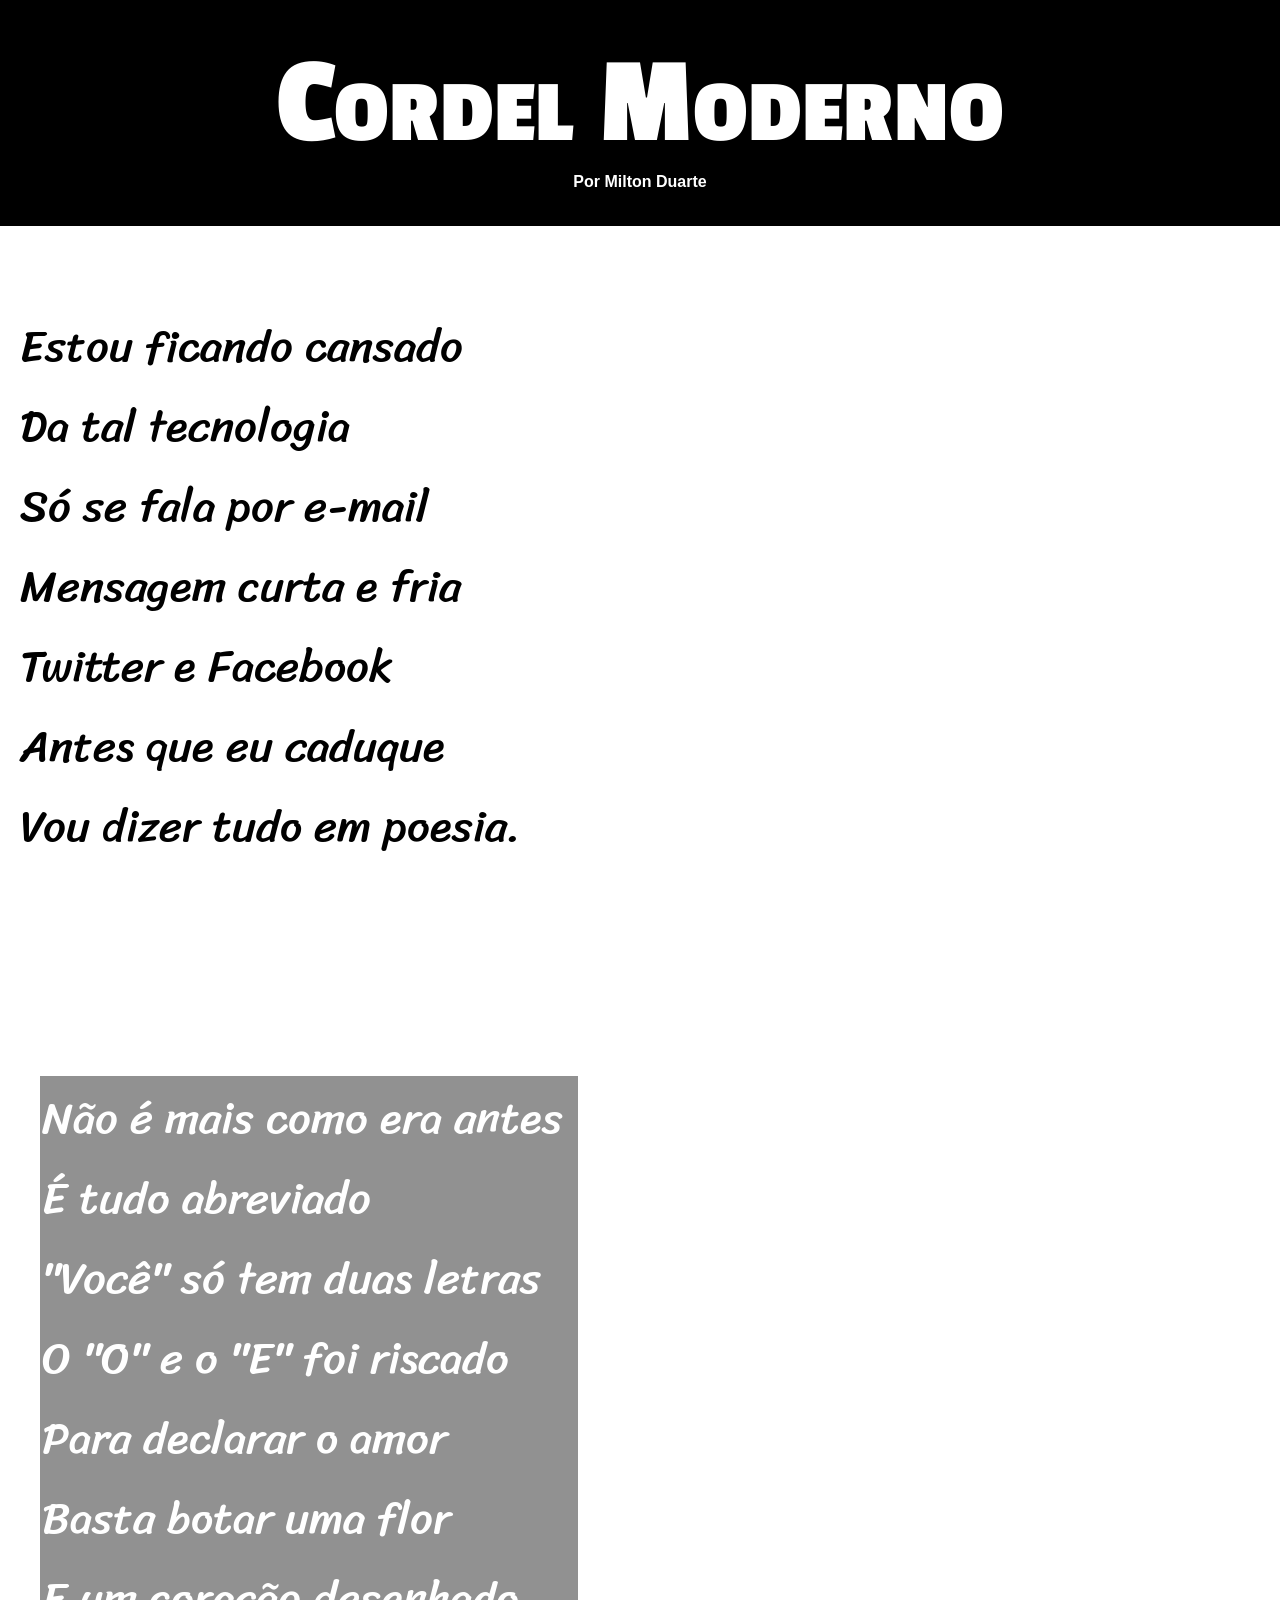
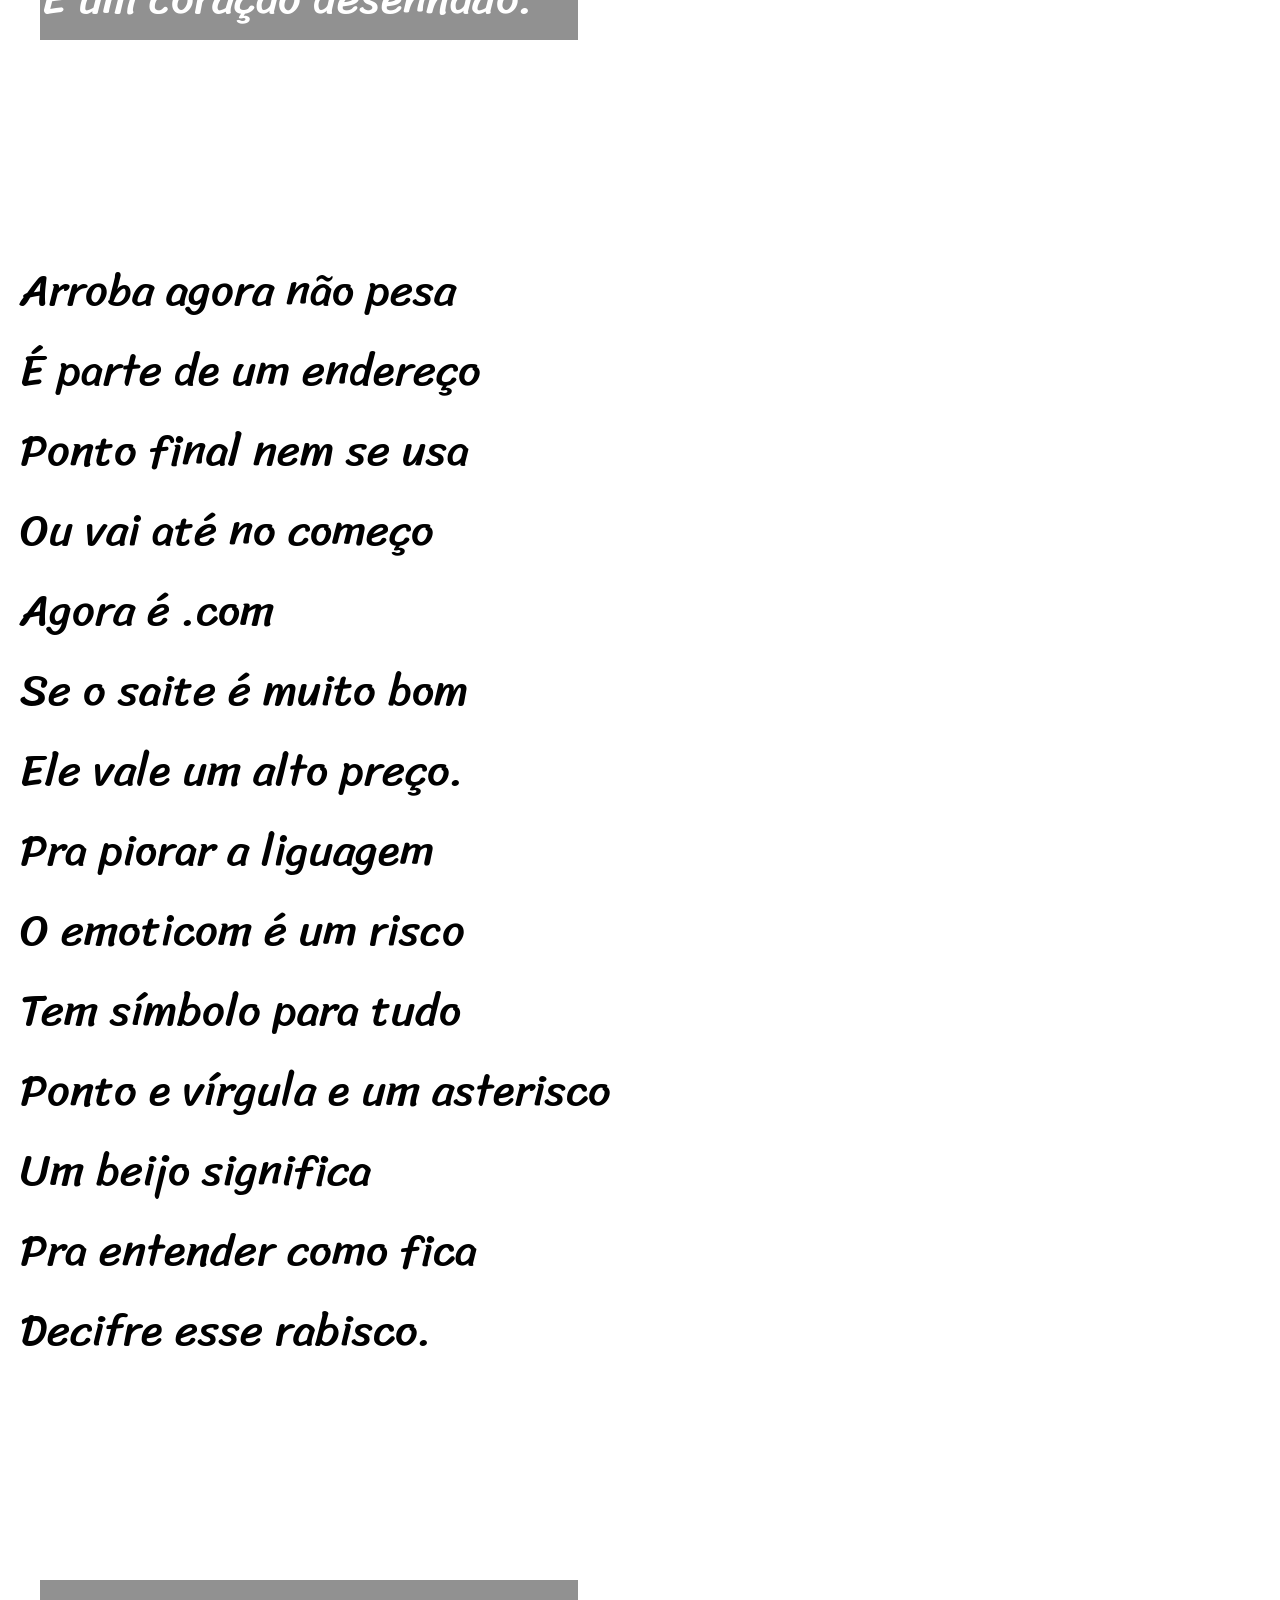
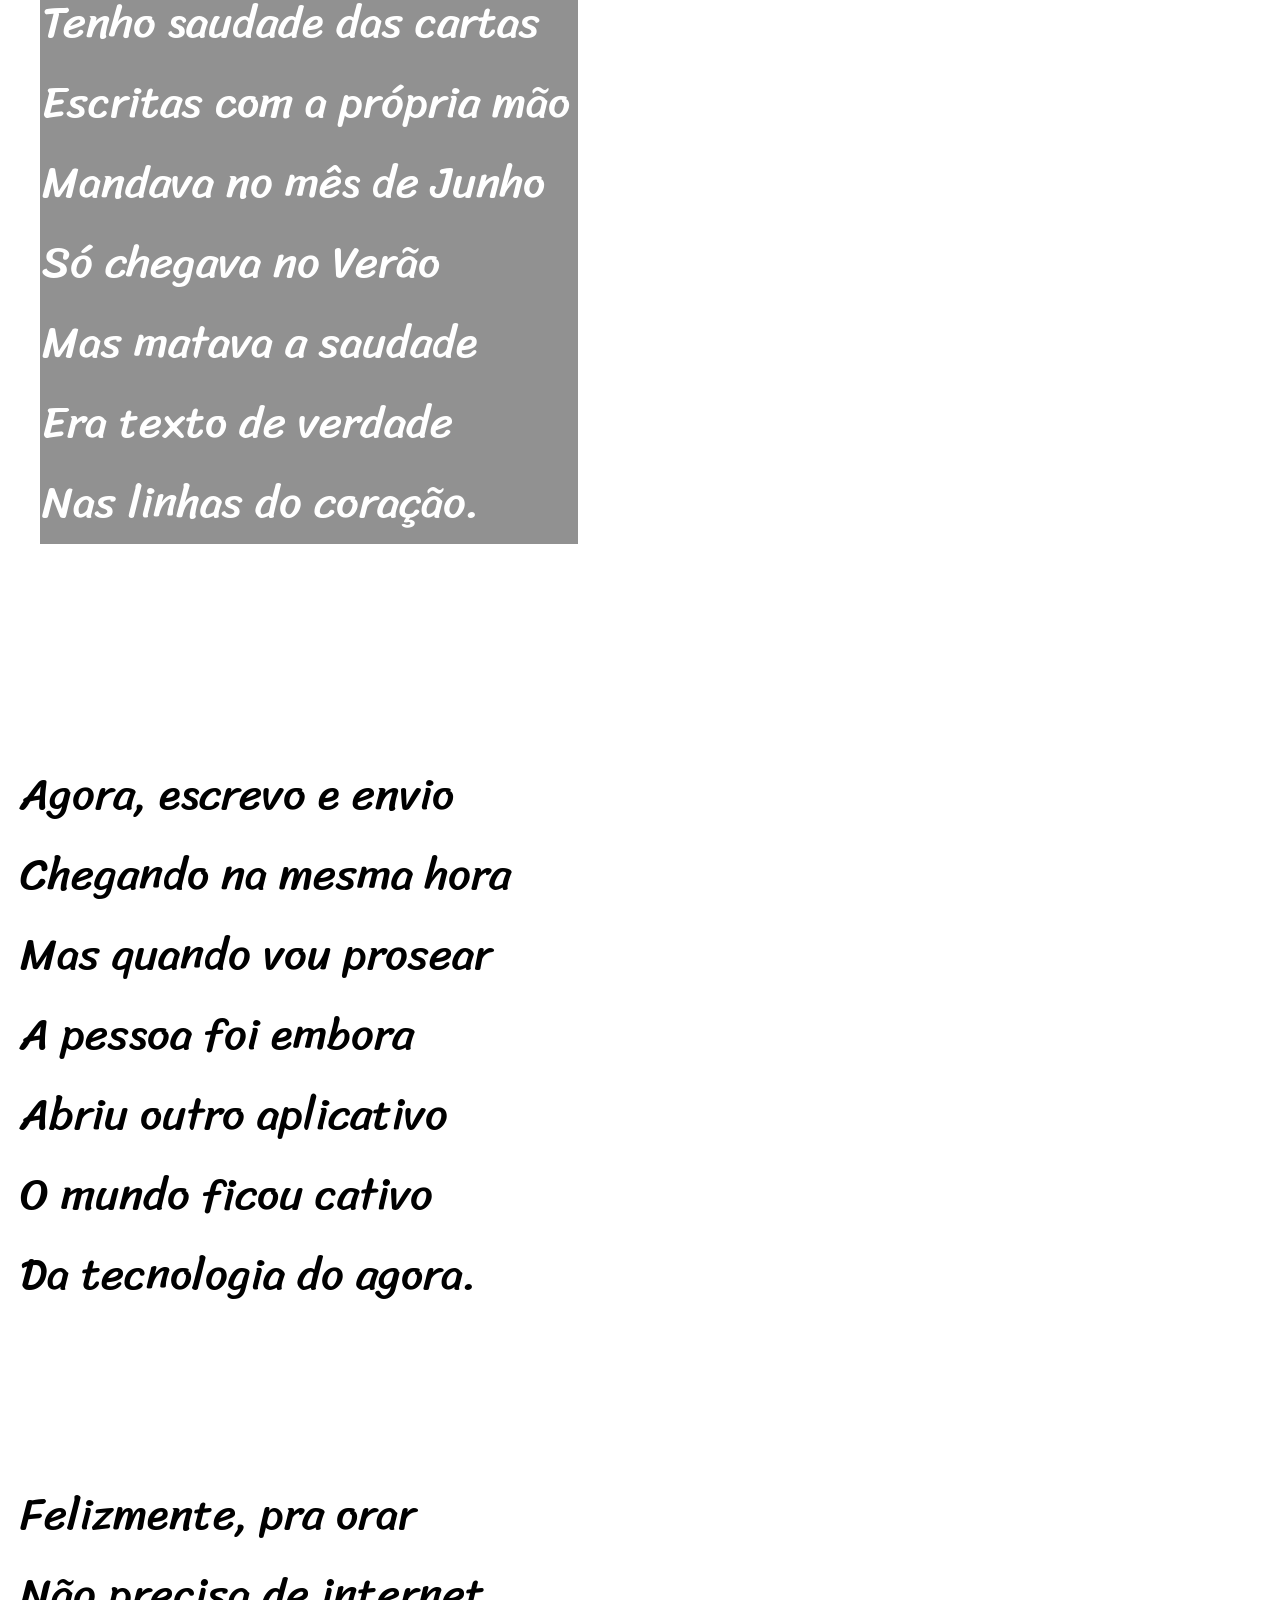
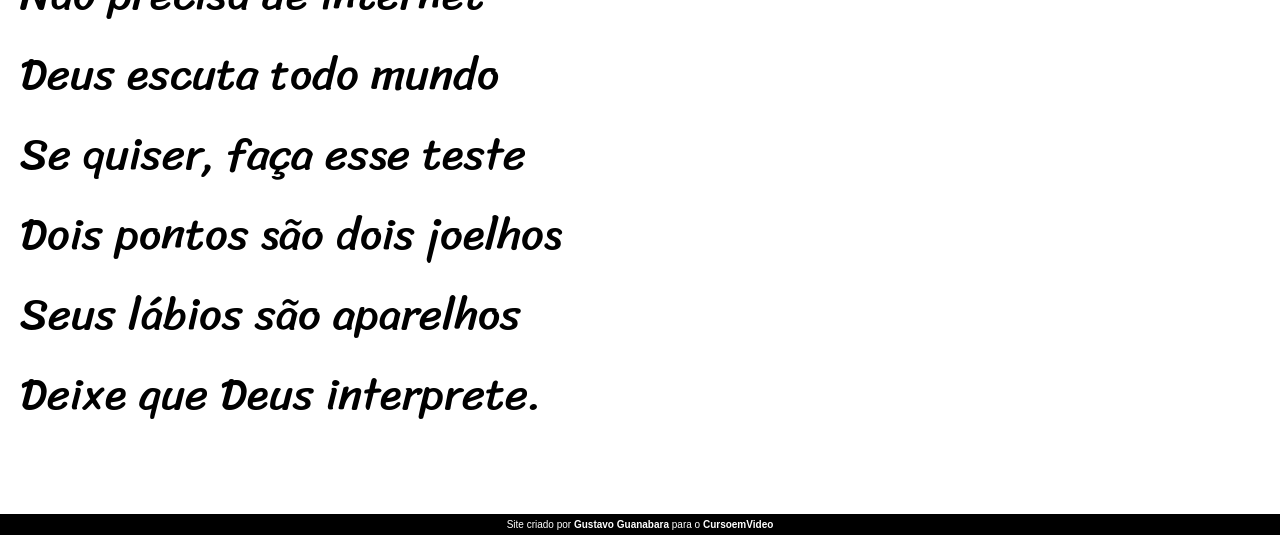
<file: desafios/d012 - Cordel (solo)/index.html>
<!DOCTYPE html>
<html lang="pt-br">
<head>
    <meta charset="UTF-8">
    <meta name="viewport" content="width=device-width, initial-scale=1.0">
    <link rel="stylesheet" href="style.css">
    <title>Cordel Moderno</title>
</head>
<body>
    <header>
        <h1><span>C</span>ORDEL <span>M</span>ODERNO</h1>
        <h2>Por <a href="https://www.recantodasletras.com.br/poesias/3186743" target="_blank">Milton Duarte</a></h2>
    </header>
    
    <main>
        <section class="text-without-photo">
            <p>
                Estou ficando cansado <br>
                Da tal tecnologia <br>
                Só se fala por e-mail <br>
                Mensagem curta e fria <br>
                Twitter e Facebook <br>
                Antes que eu caduque <br>
                Vou dizer tudo em poesia.
            </p>
        </section>
        <section class="text-with-photo">
            <div class="box-photo" id="sunflower">
                <div class="box-text">
                    <p>
                        Não é mais como era antes <br>
                        É tudo abreviado <br>
                        "Você" só tem duas letras <br>
                        O "O" e o "E" foi riscado <br>
                        Para declarar o amor <br>
                        Basta botar uma flor <br>
                        E um coração desenhado.
                    </p>
                </div>
            </div>
        </section>
        <section class="text-without-photo">
            <p>
                Arroba agora não pesa <br>
                É parte de um endereço <br>
                Ponto final nem se usa <br>
                Ou vai até no começo <br>
                Agora é .com <br>
                Se o saite é muito bom <br>
                Ele vale um alto preço.
            </p>
            <p>
                Pra piorar a liguagem <br>
                O emoticom é um risco <br>
                Tem símbolo para tudo <br>
                Ponto e vírgula e um asterisco <br>
                Um beijo significa <br>
                Pra entender como fica <br>
                Decifre esse rabisco.
            </p>
        </section>
        <section class="text-with-photo">
            <div class="box-photo" id="letters">
                <div class="box-text">
                    <p>
                        Tenho saudade das cartas <br>
                        Escritas com a própria mão <br>
                        Mandava no mês de Junho <br>
                        Só chegava no Verão <br>
                        Mas matava a saudade <br>
                        Era texto de verdade <br>
                        Nas linhas do coração.
                    </p>
                </div>
            </div>
        </section>
        <section class="text-without-photo">
            <p>
                Agora, escrevo e envio <br>
                Chegando na mesma hora <br>
                Mas quando vou prosear <br>
                A pessoa foi embora <br>
                Abriu outro aplicativo <br>
                O mundo ficou cativo <br>
                Da tecnologia do agora.
            </p>
        </section>
        <section class="text-without-photo">
            <p>
                Felizmente, pra orar <br>
                Não precisa de internet <br>
                Deus escuta todo mundo <br>
                Se quiser, faça esse teste <br>
                Dois pontos são dois joelhos <br>
                Seus lábios são aparelhos <br>
                Deixe que Deus interprete.
            </p>
        </section>
    </main>

    <footer>
        <p>Site criado por <a href="https://gustavoguanabara.github.io/" target="_blank">Gustavo Guanabara</a> para o <a href="https://www.cursoemvideo.com/" target="_blank">CursoemVideo</a></p>
    </footer>
</body>
</html>
</file>
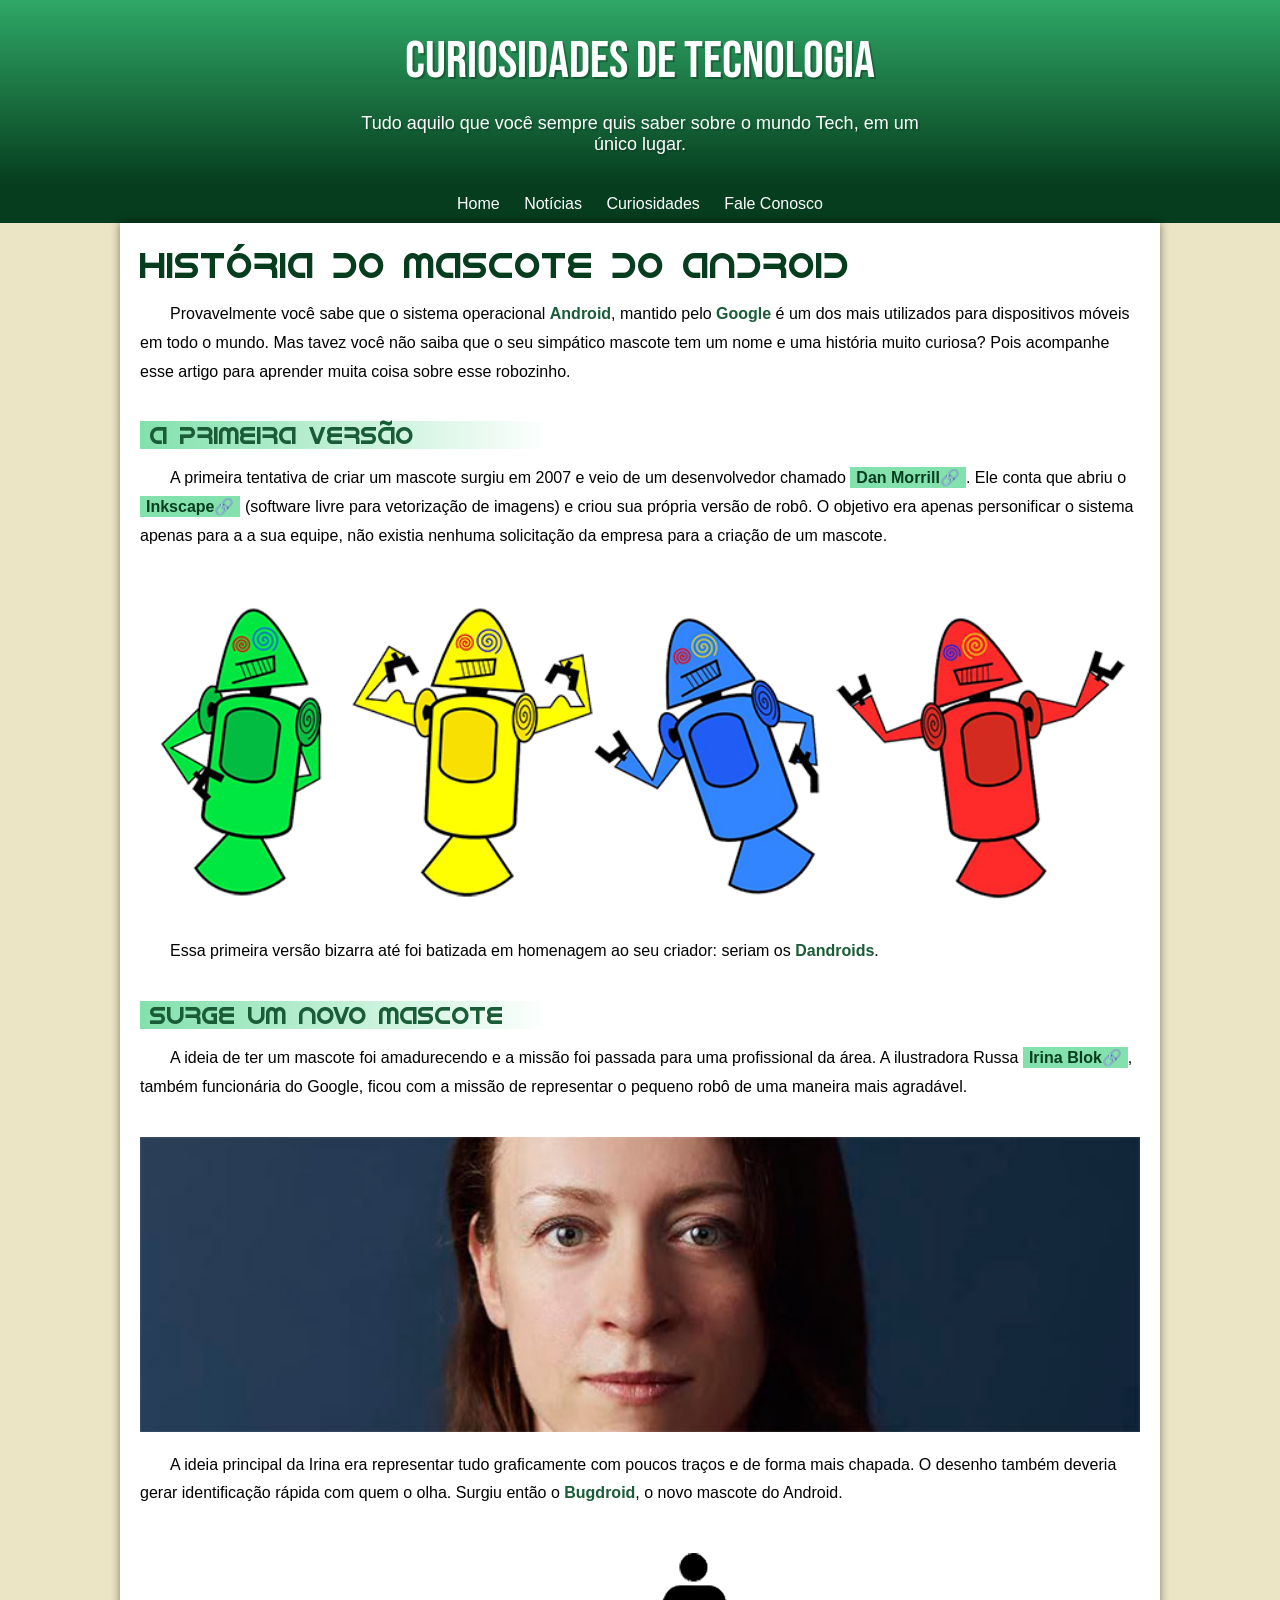
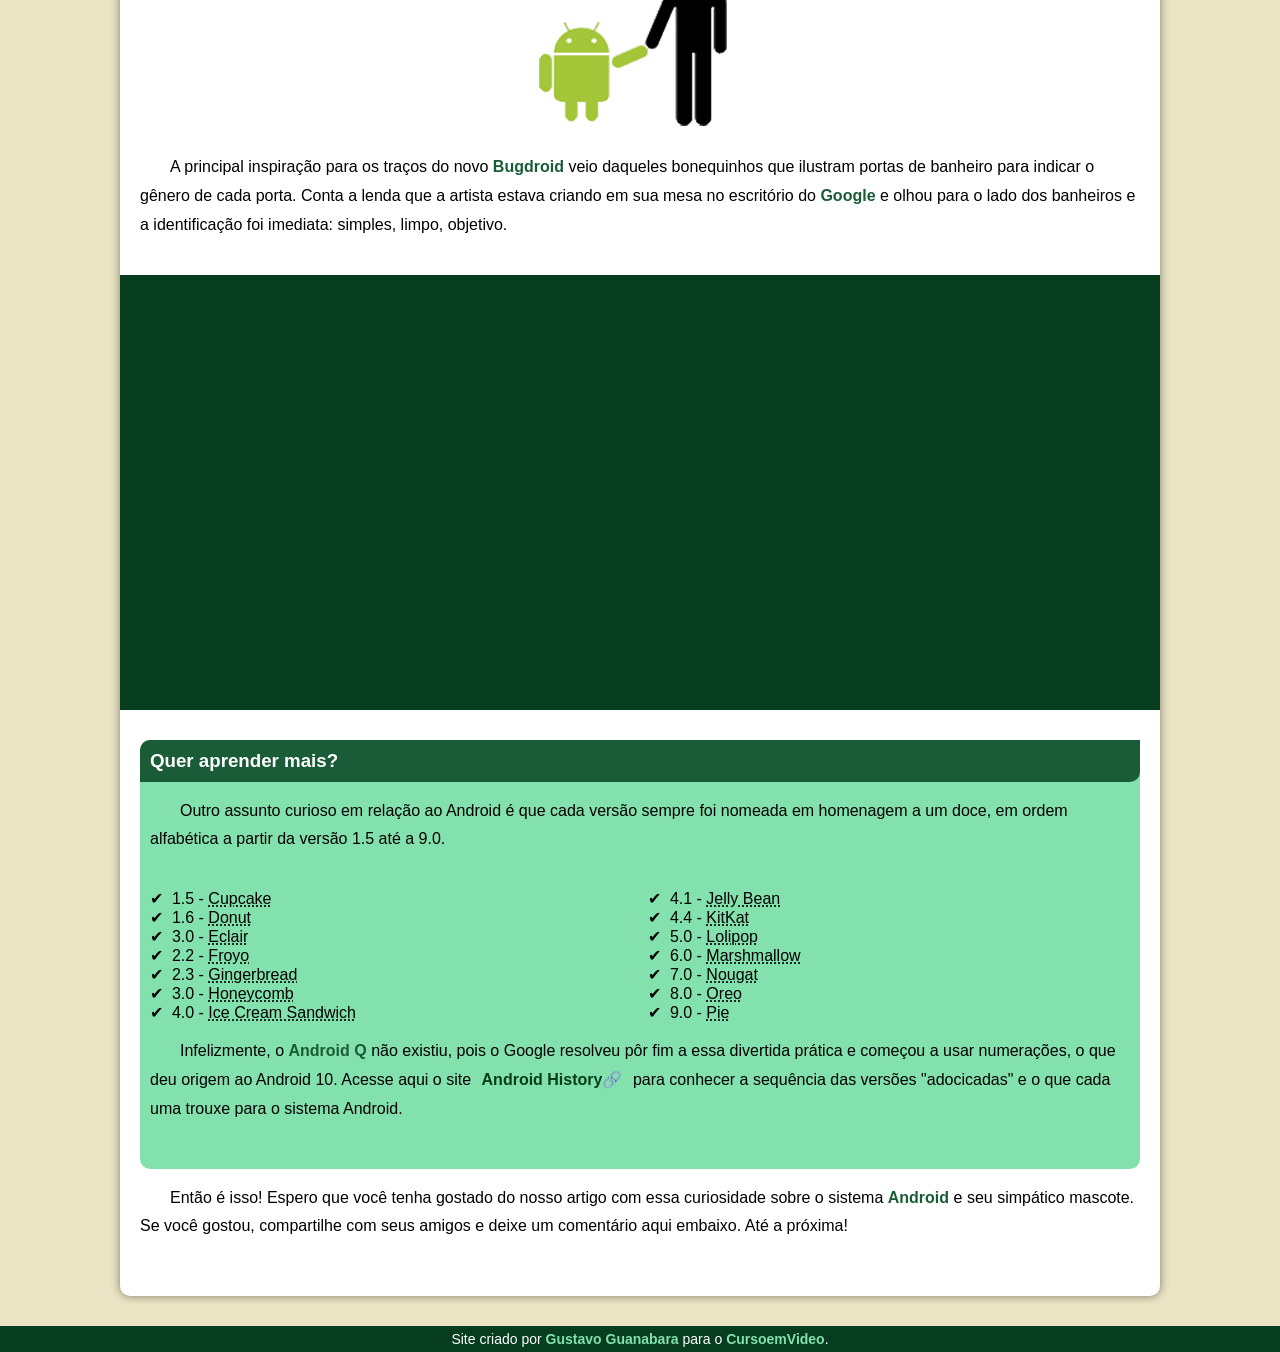
<file: d010 - Bugdroid/android.html>
<!DOCTYPE html>
<html lang="pt-br">

<head>
    <meta charset="UTF-8">
    <meta name="viewport" content="width=device-width, initial-scale=1.0">
    <title>Como surgiu o mascote do Android?</title>
    <link rel="shortcut icon" href="imagens/favicon.ico" type="image/x-icon">
    <link rel="stylesheet" href="estilos/style.css">
</head>

<body>
    <header>
        <h1>Curiosidades de Tecnologia</h1>
        <p>Tudo aquilo que você sempre quis saber sobre o mundo Tech, em um único lugar.</p>
    </header>
    <nav>
        <a href="#">Home</a>
        <a href="#">Notícias</a>
        <a href="#">Curiosidades</a>
        <a href="#">Fale Conosco</a>
    </nav>
    <main>
        <article>
            <h1>História do Mascote do Android</h1>

            <p>Provavelmente você sabe que o sistema operacional <strong>Android</strong>, mantido pelo
                <strong>Google</strong> é um dos mais utilizados para dispositivos móveis em todo o mundo. Mas tavez
                você não saiba que o seu simpático mascote tem um nome e uma história muito curiosa? Pois acompanhe esse
                artigo para aprender muita coisa sobre esse robozinho.</p>

            <h2>A primeira versão</h2>

            <p>A primeira tentativa de criar um mascote surgiu em 2007 e veio de um desenvolvedor chamado <a
                    href="https://androidcommunity.com/dan-morrill-shows-us-the-android-mascot-that-almost-was-20130103/"
                    target="_blank" class="externo">Dan Morrill</a>. Ele conta que abriu o <a href="https://inkscape.org/"
                    target="_blank" class="externo">Inkscape</a> (software livre para vetorização de imagens) e criou sua própria versão
                de robô. O objetivo era apenas personificar o sistema apenas para a a sua equipe, não existia nenhuma
                solicitação da empresa para a criação de um mascote.</p>

            <picture>
                <source media="(max-width: 670px)" srcset="imagens/dan-droids-pq.png">
                <img src="imagens/dan-droids.png" alt="Primeiros mascotes do Android, criados por Dan Morrill">
            </picture>

            <p>Essa primeira versão bizarra até foi batizada em homenagem ao seu criador: seriam os
                <strong>Dandroids</strong>.</p>

            <h2>Surge um novo mascote</h2>

            <p>A ideia de ter um mascote foi amadurecendo e a missão foi passada para uma profissional da área. A
                ilustradora Russa <a href="https://www.irinablok.com/" target="_blank" class="externo">Irina Blok</a>, também
                    funcionária do Google, ficou com a missão de representar o pequeno robô de uma maneira mais agradável.
                </p>

            <picture>
                <source media="(max-width: 670px)" srcset="imagens/irina-blok-pq.jpg">
                <img src="imagens/irina-blok.jpg" alt="Irina Blok, a criadora do Bugdroid">
            </picture>

            <p>A ideia principal da Irina era representar tudo graficamente com poucos traços e de forma mais chapada. O
                desenho também deveria gerar identificação rápida com quem o olha. Surgiu então o
                <strong>Bugdroid</strong>, o novo mascote do Android.</p>

            <img class="img-pq" src="imagens/bugdroid.png" alt="Bugdroid, o mascote do Android">

            <p>A principal inspiração para os traços do novo <strong>Bugdroid</strong> veio daqueles bonequinhos que
                ilustram portas de banheiro para indicar o gênero de cada porta. Conta a lenda que a artista estava
                criando em sua mesa no escritório do <strong>Google</strong> e olhou para o lado dos banheiros e a
                identificação foi imediata: simples, limpo, objetivo.</p>

            <div class="video">
                <iframe width="560" height="315" src="https://www.youtube.com/embed/l2UDgpLz20M?si=DMbXaKVFdIFbv1Ds"
                    title="YouTube video player" frameborder="0"
                    allow="accelerometer; autoplay; clipboard-write; encrypted-media; gyroscope; picture-in-picture; web-share"
                    referrerpolicy="strict-origin-when-cross-origin" allowfullscreen></iframe>
            </div>

            <aside>
                <h3>Quer aprender mais?</h3>
                <p>Outro assunto curioso em relação ao Android é que cada versão sempre foi nomeada em homenagem a um
                    doce, em ordem alfabética a partir da versão 1.5 até a 9.0.</p>
                <ul>
                    <li>1.5 - <abbr title="Bolo de Copo">Cupcake</abbr></li>
                    <li>1.6 - <abbr title="Rosquinha">Donut</abbr></li>
                    <li>3.0 - <abbr title="Bomba">Eclair</abbr></li>
                    <li>2.2 - <abbr title="Iogurte Congelado">Froyo</abbr></li>
                    <li>2.3 - <abbr title="Biscoito de Gengibre">Gingerbread</abbr></li>
                    <li>3.0 - <abbr title="Favo de Mel">Honeycomb</abbr></li>
                    <li>4.0 - <abbr title="Sanduíche de Sorvete">Ice Cream Sandwich</abbr></li>
                    <li>4.1 - <abbr title="Jujuba">Jelly Bean</abbr></li>
                    <li>4.4 - <abbr title="kitKat">KitKat</abbr></li>
                    <li>5.0 - <abbr title="Pirulito">Lolipop</abbr></li>
                    <li>6.0 - <abbr title="Marshmallow">Marshmallow</abbr></li>
                    <li>7.0 - <abbr title="Torrone">Nougat</abbr></li>
                    <li>8.0 - <abbr title="Oreo">Oreo</abbr></li>
                    <li>9.0 - <abbr title="Torta">Pie</abbr></li>
                </ul>
                <p>
                    Infelizmente, o <strong>Android Q</strong> não existiu, pois o Google resolveu pôr fim a essa
                    divertida prática e começou a usar numerações, o que deu origem ao Android 10.
                    Acesse aqui o site <a href="https://www.android.com/why-android/" target="_blank" class="externo">Android
                        History</a> para conhecer a sequência das versões "adocicadas" e o que cada uma trouxe para o
                    sistema Android.
                </p>
            </aside>

            <p>Então é isso! Espero que você tenha gostado do nosso artigo com essa curiosidade sobre o sistema
                <strong>Android</strong> e seu simpático mascote. Se você gostou, compartilhe com seus amigos e deixe um
                comentário aqui embaixo. Até a próxima!</p>
        </article>
    </main>
    <footer>
        <p>Site criado por <a href="https://gustavoguanabara.github.io/" target="_blank">Gustavo Guanabara</a> para o <a
                href="https://www.cursoemvideo.com/" target="_blank">CursoemVideo</a>.</p>
    </footer>
</body>

</html>
</file>
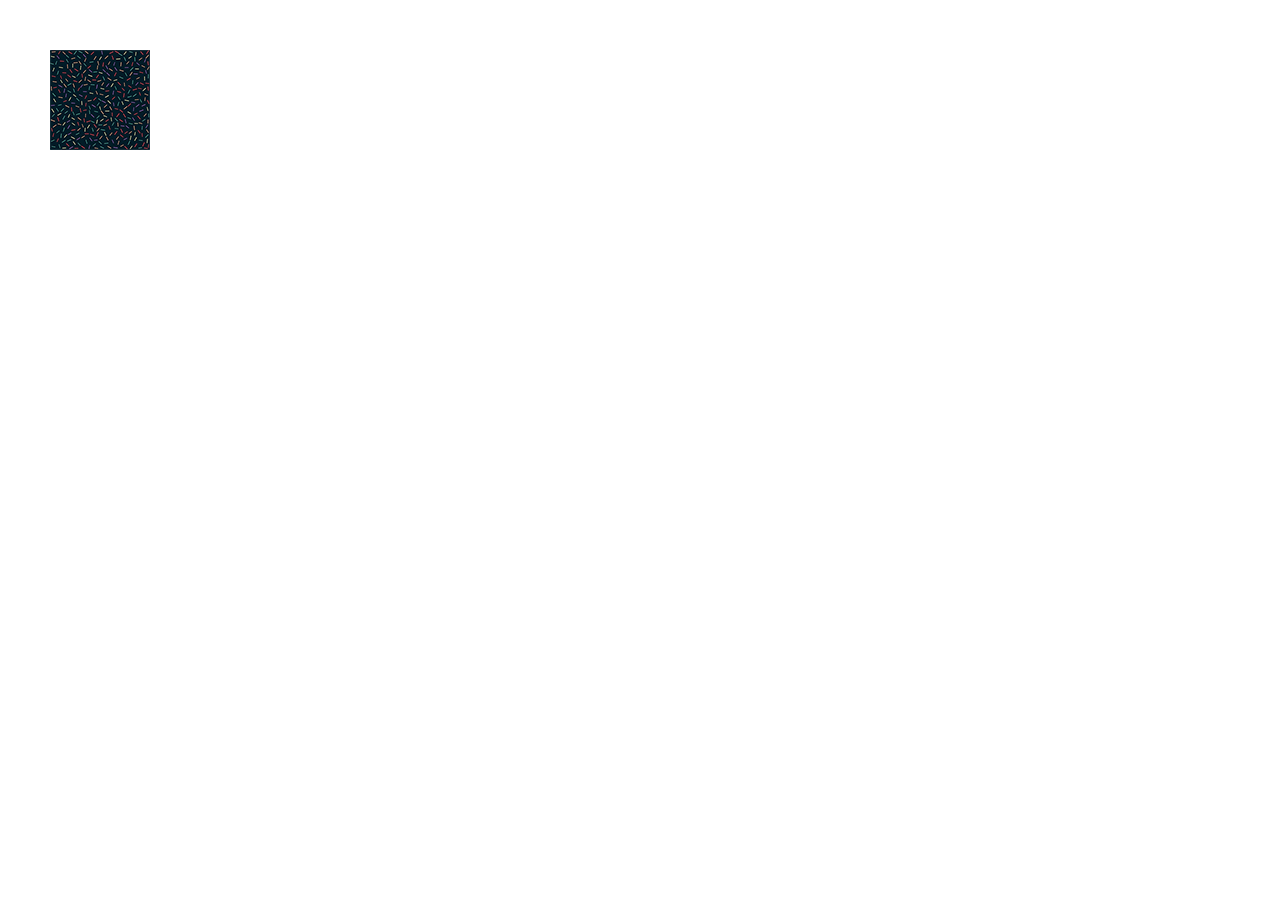
<file: exercicios/ex022/fundo002.html>
<!DOCTYPE html>
<html lang="pt-br>
<head>
    <meta charset="UTF-8">
    <meta name="viewport" content="width=device-width, initial-scale=1.0">
    <title>Fundo 002</title>
    <style>
        body {
            background: url(imagens/pattern001.png) 50px 50px / 100px 100px no-repeat;
        }
    </style>
</head>
<body>
    
</body>
</html>
</file>
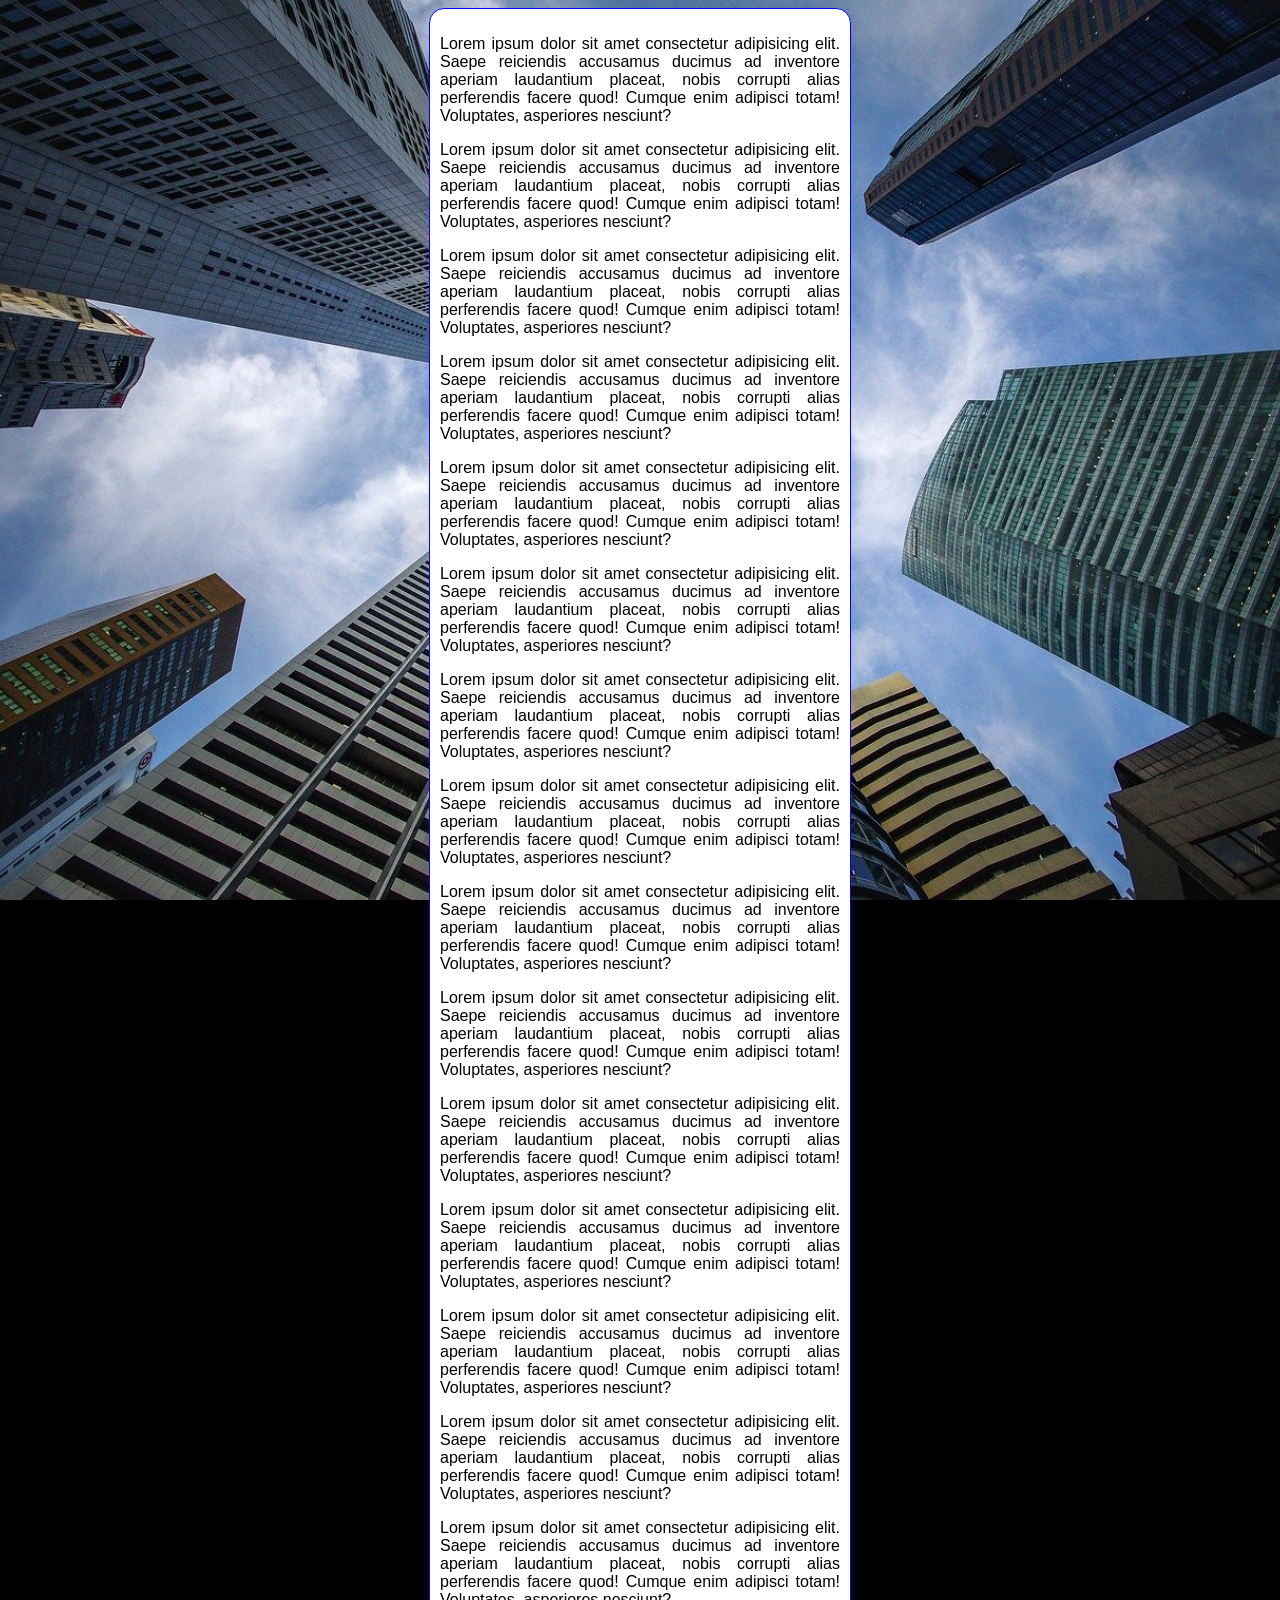
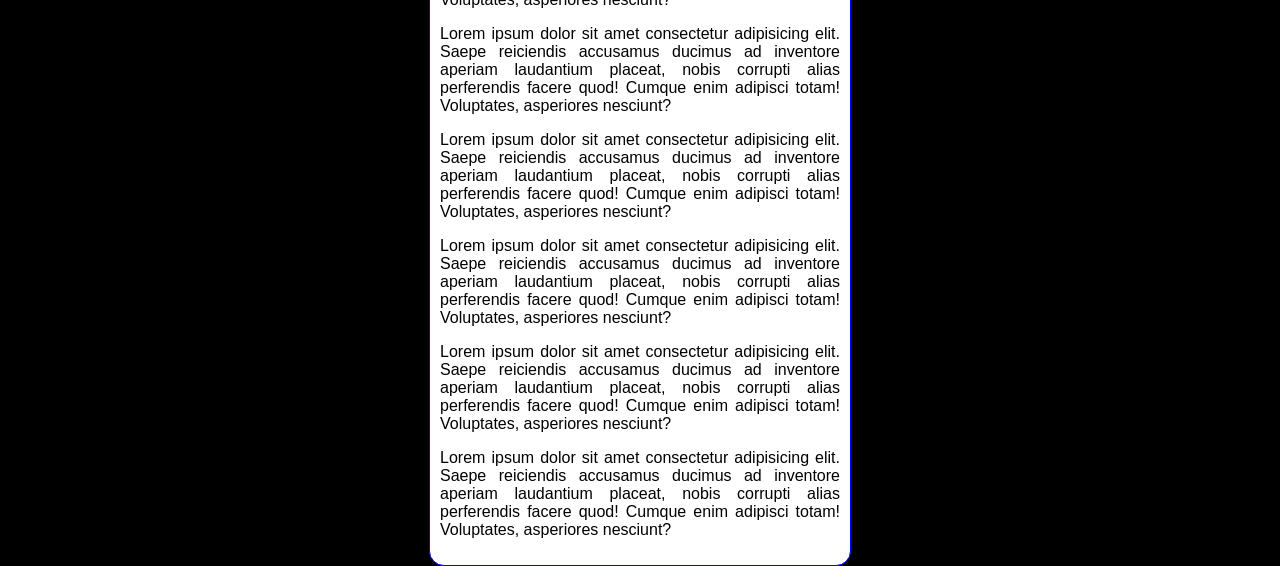
<file: exercicios/ex022/fundoaviao.html>
<!doctype html>
<html lang="pt-br">
  <head>
    <meta charset="UTF-8" />
    <meta name="viewport" content="width=device-width, initial-scale=1.0" />
    <title>Position and Size</title>
    <style>
        * {
            font-family: Arial, Helvetica, sans-serif, Geneva, Tahoma, sans-serif;
        }

      main {
        background-color: white;
        max-width: 400px;
        margin: 0 auto;
        text-align: justify;
        border: solid blue 1px;
        padding: 10px;
        border-radius: 15px;
      }

      body {
        background: black url(imagens/wallpaper002.jpg) center center / cover no-repeat fixed;
        height: 98vh;
      }
    </style>
  </head>
  <body>
    <main>
      <p>
        Lorem ipsum dolor sit amet consectetur adipisicing elit. Saepe
        reiciendis accusamus ducimus ad inventore aperiam laudantium placeat,
        nobis corrupti alias perferendis facere quod! Cumque enim adipisci
        totam! Voluptates, asperiores nesciunt?
      </p>
      <p>
        Lorem ipsum dolor sit amet consectetur adipisicing elit. Saepe
        reiciendis accusamus ducimus ad inventore aperiam laudantium placeat,
        nobis corrupti alias perferendis facere quod! Cumque enim adipisci
        totam! Voluptates, asperiores nesciunt?
      </p>
      <p>
        Lorem ipsum dolor sit amet consectetur adipisicing elit. Saepe
        reiciendis accusamus ducimus ad inventore aperiam laudantium placeat,
        nobis corrupti alias perferendis facere quod! Cumque enim adipisci
        totam! Voluptates, asperiores nesciunt?
      </p>
      <p>
        Lorem ipsum dolor sit amet consectetur adipisicing elit. Saepe
        reiciendis accusamus ducimus ad inventore aperiam laudantium placeat,
        nobis corrupti alias perferendis facere quod! Cumque enim adipisci
        totam! Voluptates, asperiores nesciunt?
      </p>
      <p>
        Lorem ipsum dolor sit amet consectetur adipisicing elit. Saepe
        reiciendis accusamus ducimus ad inventore aperiam laudantium placeat,
        nobis corrupti alias perferendis facere quod! Cumque enim adipisci
        totam! Voluptates, asperiores nesciunt?
      </p>
      <p>
        Lorem ipsum dolor sit amet consectetur adipisicing elit. Saepe
        reiciendis accusamus ducimus ad inventore aperiam laudantium placeat,
        nobis corrupti alias perferendis facere quod! Cumque enim adipisci
        totam! Voluptates, asperiores nesciunt?
      </p>
      <p>
        Lorem ipsum dolor sit amet consectetur adipisicing elit. Saepe
        reiciendis accusamus ducimus ad inventore aperiam laudantium placeat,
        nobis corrupti alias perferendis facere quod! Cumque enim adipisci
        totam! Voluptates, asperiores nesciunt?
      </p>
      <p>
        Lorem ipsum dolor sit amet consectetur adipisicing elit. Saepe
        reiciendis accusamus ducimus ad inventore aperiam laudantium placeat,
        nobis corrupti alias perferendis facere quod! Cumque enim adipisci
        totam! Voluptates, asperiores nesciunt?
      </p>
      <p>
        Lorem ipsum dolor sit amet consectetur adipisicing elit. Saepe
        reiciendis accusamus ducimus ad inventore aperiam laudantium placeat,
        nobis corrupti alias perferendis facere quod! Cumque enim adipisci
        totam! Voluptates, asperiores nesciunt?
      </p>
      <p>
        Lorem ipsum dolor sit amet consectetur adipisicing elit. Saepe
        reiciendis accusamus ducimus ad inventore aperiam laudantium placeat,
        nobis corrupti alias perferendis facere quod! Cumque enim adipisci
        totam! Voluptates, asperiores nesciunt?
      </p>
      <p>
        Lorem ipsum dolor sit amet consectetur adipisicing elit. Saepe
        reiciendis accusamus ducimus ad inventore aperiam laudantium placeat,
        nobis corrupti alias perferendis facere quod! Cumque enim adipisci
        totam! Voluptates, asperiores nesciunt?
      </p>
      <p>
        Lorem ipsum dolor sit amet consectetur adipisicing elit. Saepe
        reiciendis accusamus ducimus ad inventore aperiam laudantium placeat,
        nobis corrupti alias perferendis facere quod! Cumque enim adipisci
        totam! Voluptates, asperiores nesciunt?
      </p>
      <p>
        Lorem ipsum dolor sit amet consectetur adipisicing elit. Saepe
        reiciendis accusamus ducimus ad inventore aperiam laudantium placeat,
        nobis corrupti alias perferendis facere quod! Cumque enim adipisci
        totam! Voluptates, asperiores nesciunt?
      </p>
      <p>
        Lorem ipsum dolor sit amet consectetur adipisicing elit. Saepe
        reiciendis accusamus ducimus ad inventore aperiam laudantium placeat,
        nobis corrupti alias perferendis facere quod! Cumque enim adipisci
        totam! Voluptates, asperiores nesciunt?
      </p>
      <p>
        Lorem ipsum dolor sit amet consectetur adipisicing elit. Saepe
        reiciendis accusamus ducimus ad inventore aperiam laudantium placeat,
        nobis corrupti alias perferendis facere quod! Cumque enim adipisci
        totam! Voluptates, asperiores nesciunt?
      </p>
      <p>
        Lorem ipsum dolor sit amet consectetur adipisicing elit. Saepe
        reiciendis accusamus ducimus ad inventore aperiam laudantium placeat,
        nobis corrupti alias perferendis facere quod! Cumque enim adipisci
        totam! Voluptates, asperiores nesciunt?
      </p>
      <p>
        Lorem ipsum dolor sit amet consectetur adipisicing elit. Saepe
        reiciendis accusamus ducimus ad inventore aperiam laudantium placeat,
        nobis corrupti alias perferendis facere quod! Cumque enim adipisci
        totam! Voluptates, asperiores nesciunt?
      </p>
      <p>
        Lorem ipsum dolor sit amet consectetur adipisicing elit. Saepe
        reiciendis accusamus ducimus ad inventore aperiam laudantium placeat,
        nobis corrupti alias perferendis facere quod! Cumque enim adipisci
        totam! Voluptates, asperiores nesciunt?
      </p>
      <p>
        Lorem ipsum dolor sit amet consectetur adipisicing elit. Saepe
        reiciendis accusamus ducimus ad inventore aperiam laudantium placeat,
        nobis corrupti alias perferendis facere quod! Cumque enim adipisci
        totam! Voluptates, asperiores nesciunt?
      </p>
      <p>
        Lorem ipsum dolor sit amet consectetur adipisicing elit. Saepe
        reiciendis accusamus ducimus ad inventore aperiam laudantium placeat,
        nobis corrupti alias perferendis facere quod! Cumque enim adipisci
        totam! Voluptates, asperiores nesciunt?
      </p>
    </main>
  </body>
</html>
</file>
<file: desafios/d012 - Cordel (solo)/style.css>
@import url('https://fonts.googleapis.com/css2?family=Passion+One:wght@400;700;900&family=Sriracha&display=swap');

@import url('https://fonts.googleapis.com/css2?family=Sriracha&display=swap');

* {
    padding: 0;
    margin: 0;
    box-sizing: border-box;
    font-family: 'Sriracha';
}

header {
    background: black;
    max-height: 288px;
    padding: 35px;
    display: flex;
    justify-content: center;
    align-items: center;
    flex-direction: column;
    color: white;
}

header h1 {
    font-family: 'Passion One';
    font-size: 7vw;
    font-weight: bold;
    word-spacing: 10px;
}

header h1 span {
    font-size: 1.4em;
    font-family: 'Passion One';
}

header h2, a {
    font-size: 16px;
    font-family: Verdana, Geneva, Tahoma, sans-serif;
    color: white;
    text-decoration: none;
}

header a:hover {
    text-decoration: underline;
}

.text-without-photo {
    background-color: white;
    font-size: 3.5vw;
    padding: 80px 20px;
}

.text-with-photo {
    font-size: 3.5vw;
    padding: 80px 20px;
    color: white;   
}

.box-photo {
    margin: 0 -20px;
    height: 100%;
}

#sunflower {
    background: black url(img/backgrounds/girassol.webp) center center / cover fixed;
}

#letters {
    background: black url(img/backgrounds/cartas.webp) center center / cover fixed;
}

.box-photo p {
    padding: 2px;
    margin: 0 20px;
}

.box-text {
    padding: 50px 20px;
}

.box-text p {
    background-color: rgba(0, 0, 0, 0.433);
    width: 42vw;
}

footer {
    background-color: black;
    color: white;
    display: flex;
    justify-content: center;
    align-items: center;
}

footer p {
    padding: 5px;
    font-family: Verdana, Geneva, Tahoma, sans-serif;
    font-size: 10px;
}

footer a {
    font-family: Verdana, Geneva, Tahoma, sans-serif;
    font-size: 10px;
    font-weight: bold;
}

footer a:hover {
    text-decoration: underline;
}
</file>
<file: d010 - Bugdroid/estilos/style.css>
@charset "UTF-8";

@import url('https://fonts.googleapis.com/css2?family=Bebas+Neue&display=swap');

@font-face {
    font-family: 'Android';
    src: url(../fontes/idroid.otf); 
}

:root {
    --cor00: #ebe5c5;
    --cor01: #83e1ad;
    --cor02: #3ddc84;
    --cor03: #2fa866;
    --cor04: #1a5c37;
    --cor05: #063d1e;

    --font-padrao: Arial, Verdana, Helvetica, sans-serif;
    --font-destaque: 'Bebas Neue', cursive;
    --font-android: 'Android', cursive;
}

* {
    margin: 0;
    padding: 0;
}


body {
    background-color: var(--cor00);
    font-family: var(--font-padrao);
}

header {
    background-image: linear-gradient(to bottom, var(--cor03), var(--cor05));
    padding: 30px;
    text-align: center;
}

header h1 {
    color: white;
    font-family: var(--font-destaque);
    font-weight: normal;
    font-size: 52px;
    text-shadow: 2px 2px 0px rgba(0, 0, 0, 0.252);
    margin-bottom: 20px;
}

header p {
    color: white;
    text-shadow: 2px 2px 0px rgba(0, 0, 0, 0.159);
    max-width: 600px;
    margin: auto;
    font-size: 18px;
}

nav {
    background-color: var(--cor05);
    padding: 10px;
    text-align: center;
}

nav a {
    color: white;
    text-decoration: none;
    padding: 10px 10px;
    font-size: 16px;
    border-radius: 5px;
}

nav a:hover {
    background-color: var(--cor02);
    transition: 0.3s;
}

main {
    max-width: 1000px;
    margin: 0 auto 30px;
    border-radius: 0 0 10px 10px;
    box-shadow: 0 0 10px rgba(0, 0, 0, 0.475);
    padding: 20px;
    background-color: white;
}

main h1 {
    color: var(--cor05);
    font-family: var(--font-android);
    font-weight: normal;
    font-size: 36px;
}

main h2 {
    font-family: var(--font-android);
    color: var(--cor04);
    font-weight: normal;
    background-image: linear-gradient(to right, var(--cor01), transparent);
    max-width: 400px;
    padding-left: 10px;
}

main p {
    margin: 15px 0;
    line-height: 1.8em;
    text-indent: 30px;
    padding-bottom: 20px;
}

strong {
    color: var(--cor04);
    font-weight: bold;
}

main a {
    color: var(--cor05);
    text-decoration: none;
    background-color: var(--cor01);
    font-weight: bold;
    padding: 2px 6px;
}
main a:hover {
    background-color: var(--cor02);
    text-decoration: underline;
    transition: 0.3s;
}

main picture img {
    width: 100%;
}

.img-pq {
    max-width: 350px;
    display: block;
    margin: auto;
}

a.externo::after {
    content: '\1F517';
}

div.video {
    background-color: var(--cor05);
    margin: 0 -20px 30px -20px;
    padding: 60px;
}

iframe {
    display: flex;
    margin: auto;
    scale: 1.2;
}

aside {
    background-color: var(--cor01);
    padding: 10px;
    border-radius: 10px;
}

aside > h3 {
    color: white;
    background-color: var(--cor04);
    padding: 10px;
    margin: -10px -10px 0 -10px;
    border-radius: 10px 0;
}

aside ul {
    list-style: '\2714\00A0\00A0' inside;
    columns: 2;
}

footer {
    background-color: var(--cor05);
    color: white;
    padding: 5px;
    text-align: center;
    font-size: 14px;
}

footer a {
    color: var(--cor01);
    text-decoration: none;
    font-weight: bold;
}

footer a:hover {
    text-decoration: underline;
    transition: 0.3s;
}
</file>
